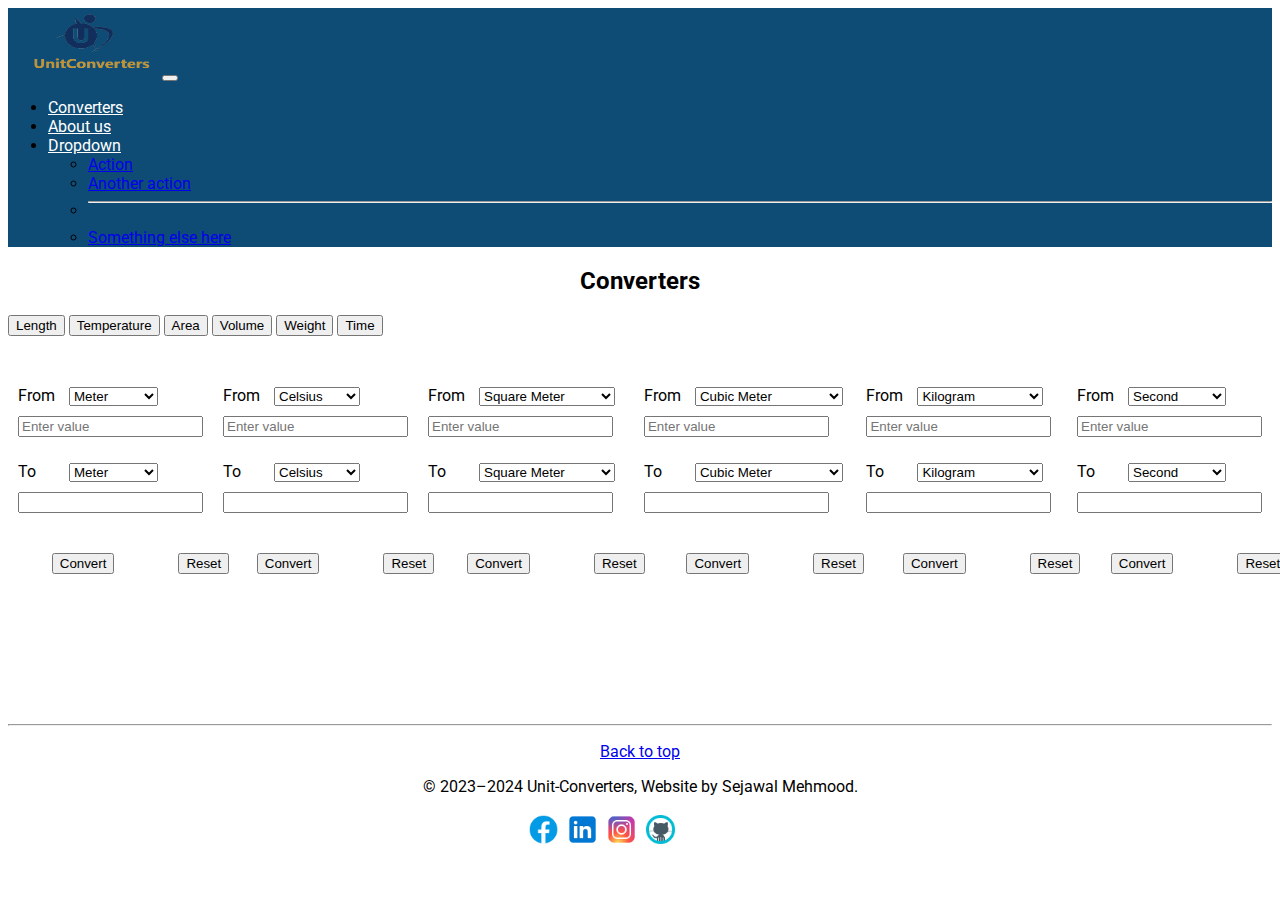
<file: index.html>
<!doctype html>
<html lang="en">
  <head>
    <meta charset="utf-8">
    <meta name="viewport" content="width=device-width, initial-scale=1">
    <title>Converters</title>
  
    <link href="https://cdn.jsdelivr.net/npm/bootstrap@5.0.2/dist/css/bootstrap.min.css" rel="stylesheet" integrity="sha384-EVSTQN3/azprG1Anm3QDgpJLIm9Nao0Yz1ztcQTwFspd3yD65VohhpuuCOmLASjC" crossorigin="anonymous">
    <script src="JS/script.js"></script>
  <link rel="stylesheet" href="CSS/styles.css">
  <link rel="icon" type="image/x-icon" href="/logo-img/logo.png">
  <link rel="preconnect" href="https://fonts.googleapis.com">
  <link rel="preconnect" href="https://fonts.googleapis.com">
  <link rel="preconnect" href="https://fonts.gstatic.com" crossorigin>
  <link href="https://fonts.googleapis.com/css2?family=Lato:ital,wght@0,100;0,300;0,400;0,700;0,900;1,100;1,300;1,400;1,700;1,900&family=Roboto:ital,wght@0,100;0,300;0,400;0,500;0,700;0,900;1,100;1,300;1,400;1,500;1,700;1,900&display=swap" rel="stylesheet">
</head>
  <body>

    

<!-- Navbar Section -->


<nav class="navbar navbar-expand-lg navbar-light" style="background-color: #0F4C75;">
  <div class="container-fluid">
    <a class="navbar-brand" href="index.html"><img class="img-logo" src="logo-img/logo.png" alt=""></a>
    <button class="navbar-toggler" type="button" data-bs-toggle="collapse" data-bs-target="#navbarSupportedContent" aria-controls="navbarSupportedContent" aria-expanded="false" aria-label="Toggle navigation">
      <span class="navbar-toggler-icon"></span>
    </button>
    <div class="collapse navbar-collapse" id="navbarSupportedContent">
      <ul class="navbar-nav me-auto mb-2 mb-lg-0">
        <li class="nav-item">
          <a class="nav-link active" aria-current="page" href="index.html">Converters</a>
        </li>
        <li class="nav-item">
          <a class="nav-link navcolor" href="about.html">About us</a>
        </li>
        <li class="nav-item dropdown">
          <a class="nav-link dropdown-toggle" href="#" id="navbarDropdown" role="button" data-bs-toggle="dropdown" aria-expanded="false">
            Dropdown
          </a>
          <ul class="dropdown-menu" aria-labelledby="navbarDropdown">
            <li><a class="dropdown-item" href="#">Action</a></li>
            <li><a class="dropdown-item" href="#">Another action</a></li>
            <li><hr class="dropdown-divider"></li>
            <li><a class="dropdown-item" href="#">Something else here</a></li>
          </ul>
        </li>
        
      </ul>
      
    </div>
  </div>
</nav>



   
 <!-- Tabs Section Header -->
 <div  class="container ">
 <div class="tabs-header">
  <h2>Converters</h2>
 </div>
 
 <!-- Tabs Section -->

 <nav>
  <div class="nav nav-tabs" id="nav-tab" role="tablist">
    <button class="nav-link active" id="nav-length-tab" data-bs-toggle="tab" data-bs-target="#nav-home" type="button" role="tab" aria-controls="nav-home" aria-selected="true">Length</button>
    <button class="nav-link" id="nav-temperature-tab" data-bs-toggle="tab" data-bs-target="#nav-profile" type="button" role="tab" aria-controls="nav-profile" aria-selected="false">Temperature</button>
    <button class="nav-link" id="nav-area-tab" data-bs-toggle="tab" data-bs-target="#nav-contact" type="button" role="tab" aria-controls="nav-contact" aria-selected="false">Area</button>
    <button class="nav-link " id="nav-service-tab" data-bs-toggle="tab" data-bs-target="#nav-service" type="button" role="tab" aria-controls="nav-home" aria-selected="false">Volume</button>
        <button class="nav-link" id="nav-portfolio-tab" data-bs-toggle="tab" data-bs-target="#nav-portfolio" type="button" role="tab" aria-controls="nav-profile" aria-selected="false">Weight</button>
        <button class="nav-link" id="nav-abc-tab" data-bs-toggle="tab" data-bs-target="#nav-abc" type="button" role="tab" aria-controls="nav-contact" aria-selected="false">Time</button>      
  </div>
 </nav>







<div class="tab-content" id="nav-tabContent">
  <div class="tab-pane fade show active" id="nav-home" role="tabpanel" aria-labelledby="nav-home-tab">

    <div class="length-from">
    <label for="">From</label>
<select name="" id="from">
  <option value="meter">Meter</option>
  <option value="kilometer">Kilometer</option>
  <option value="centimeter">Centimeter</option>
  <option value="millimeter">Millimeter</option>
  <option value="nanometer">Nanometer</option>
  <option value="micrometer">Micrometer</option>
  <option value="mile">Mile</option>
  <option value="yard">Yard</option>
  <option value="foot">Foot</option>
  <option value="inch">Inch</option>
  <option value="lightyear">Lightyear</option>
  <input type="text" name="" placeholder="Enter value" id="UV">
  </select>
</div>
  



  
 
  <div class="length-to">
    <label for="">To    </label>
    
    <select name="" id="to">
      <option value="meter">Meter</option>
      <option value="kilometer">Kilometer</option>
      <option value="centimeter">Centimeter</option>
      <option value="millimeter">Millimeter</option>
      <option value="nanometer">Nanometer</option>
      <option value="micrometer">Micrometer</option>
      <option value="mile">Mile</option>
      <option value="yard">Yard</option>
      <option value="foot">Foot</option>
      <option value="inch">Inch</option>
      <option value="lightyear">Lightyear</option>
      <input type="text" name="" readonly id="answer">
      </select>
  </div>
  
  <div class="btn-container">
    <div>
  <button type="button" onclick="show()" class="btn btn-primary btn1">Convert</button>
  <button type="button" onclick="resetlength()" class="btn btn-danger btn2">Reset</button>

   
 



  </div>
  </div>

  </div>


  <div class="tab-pane fade" id="nav-profile" role="tabpanel" aria-labelledby="nav-profile-tab">

    <div class="temp-from">
      <label for="">From</label>
    <select name="" id="temp1">
      <option value="celsius">Celsius</option>
      <option value="kelvin">Kelvin</option>
      <option value="fahrenheit">Fahrenheit</option>
      <input type="text" name="" placeholder="Enter value" id="tv">
    </select>
  </div>

  <div class="temp-to">
    <label for="">To</label>
    <select name="" id="temp2">
      <option value="celsius">Celsius</option>
      <option value="kelvin">Kelvin</option>
      <option value="fahrenheit">Fahrenheit</option>
      <input type="text" name="" readonly id="tempout">
    </select>
  </div>
  

    
    <div class="btn-container">
      <div>
      <button type="button" onclick="temperature()" class="btn btn-primary btn1">Convert</button>
     <button type="button" onclick="resetTemp()" class="btn btn-danger btn2">Reset</button>
     </div>
  </div>
 
 
  </div>

  <div class="tab-pane fade" id="nav-contact" role="tabpanel" aria-labelledby="nav-contact-tab">
    
     <div class="area-from">
      <label for="">From</label>
    <select name="" id="area1">
    
      <option value="sqmeter">Square Meter</option>
      <option value="sqkilometer">Square Kilometer</option>
      <option value="sqmillimeter">Square Millimeter</option>
      <option value="sqcentimeter">Square Centimeter</option>
      <option value="sqmicrometer">Square Micrometer</option>
      <option value="hectare">Hectare</option>
      <option value="sqmile">Square Mile</option>
      <option value="sqyard">Square Yard</option>
      <option value="sqfoot">Square Foot</option>
      <option value="sqinch">Square Inch</option>
      <option value="acre">Acre</option>
      <input type="text" name="" placeholder="Enter value" id="av">
    </select>
    </div>

        <div class="area-to">
          <label for="">To</label>
    <select name="" id="area2">
     
      <option value="sqmeter">Square Meter</option>
      <option value="sqkilometer">Square Kilometer</option>
      <option value="sqmillimeter">Square Millimeter</option>
      <option value="sqcentimeter">Square Centimeter</option>
      <option value="sqmicrometer">Square Micrometer</option>
      <option value="hectare">Hectare</option>
      <option value="sqmile">Square Mile</option>
      <option value="sqyard">Square Yard</option>
      <option value="sqfoot">Square Foot</option>
      <option value="sqinch">Square Inch</option>
      <option value="acre">Acre</option>
      
    <input type="text" name="" readonly id="areaout">
    </select>
    </div>

  
  
    <div class="btn-container">
    <div>
      <button type="button" onclick="area()" class="btn btn-primary btn1">Convert</button>
      <button type="button" onclick="resetArea()" class="btn btn-danger btn2">Reset</button>
    </div>
    </div>
  
  </div>

  <div class="tab-pane fade " id="nav-service" role="tabpanel" aria-labelledby="nav-service-tab">

    <div class="volume-from">
      <label for="">From</label>
    <select name="" id="volume1">
      <option value="cbmeter">Cubic Meter</option>
      <option value="cbkilometer">Cubic Kilometer</option>
      <option value="cbcentimeter">Cubic Centimeter</option>
      <option value="cbmillimeter">Cubic Millimeter</option>
      <option value="liter">Liter</option>
      <option value="milliliter">Milliliter</option>
      <option value="usgallon">Us Liquid Gallon</option>
      <option value="usquart">Us Liquid Quart</option>
      <option value="uspint">Us Liquid Pint</option>
      <option value="uscup">Us Cup</option>
      <option value="usfluidounce">Us Fluid Ounce</option>
      <option value="ustablespoon">Us Table Spoon</option>
      <option value="usteaspoon">Us Tea Spoon</option>
      <option value="impgallon">Imperial Gallon</option>
      <option value="impquart">Imperial Quart</option>
      <option value="imppint">Imperial Pint</option>
      <option value="impfluidounce">Imperial Fluid Ounce</option>
      <option value="imptablespoon">Imperial Table Spoon</option>
      <option value="impteaspoon">Imperial Tea Spoon</option>
      <option value="cbmile">Cubic Mile</option>
      <option value="cbyard">Cubic Yard</option>
      <option value="cbfoot">Cubic Foot</option>
      <option value="cbinch">Cubic Inch</option>
      <input type="text" name="" placeholder="Enter value" id="vv">
    </select>
    </div>

    <div class="volume-to">
    <label for="">To</label>
    <select name="" id="volume2">
      <option value="cbmeter">Cubic Meter</option>
      <option value="cbkilometer">Cubic Kilometer</option>
      <option value="cbcentimeter">Cubic Centimeter</option>
      <option value="cbmillimeter">Cubic Millimeter</option>
      <option value="liter">Liter</option>
      <option value="milliliter">Milliliter</option>
      <option value="usgallon">Us Liquid Gallon</option>
      <option value="usquart">Us Liquid Quart</option>
      <option value="uspint">Us Liquid Pint</option>
      <option value="uscup">Us Cup</option>
      <option value="usfluidounce">Us Fluid Ounce</option>
      <option value="ustablespoon">Us Table Spoon</option>
      <option value="usteaspoon">Us Tea Spoon</option>
      <option value="impgallon">Imperial Gallon</option>
      <option value="impquart">Imperial Quart</option>
      <option value="imppint">Imperial Pint</option>
      <option value="impfluidounce">Imperial Fluid Ounce</option>
      <option value="imptablespoon">Imperial Table Spoon</option>
      <option value="impteaspoon">Imperial Tea Spoon</option>
      <option value="cbmile">Cubic Mile</option>
      <option value="cbyard">Cubic Yard</option>
      <option value="cbfoot">Cubic Foot</option>
      <option value="cbinch">Cubic Inch</option>
      <input type="text" name="" readonly id="volout">
    </select>
    </div>

   <div class="btn-container">
    <div>
      <button type="button" onclick="volumeConvert()" class="btn btn-primary btn1">Convert</button>
      <button type="button" onclick="resetVolume ()" class="btn btn-danger btn2">Reset</button>
    </div>
    </div>
      
  </div>


  <div class="tab-pane fade" id="nav-portfolio" role="tabpanel" aria-labelledby="nav-portfolio-tab">

    <div class="weight-from">
      <label for="">From</label>
    <select name="" id="weight1">
      <option value="kilogram">Kilogram</option>
      <option value="gram">Gram</option>
      <option value="milligram">Milligram</option>
      <option value="metricton">Metric ton</option>
      <option value="longton">Long Ton</option>
      <option value="shortton">Short Ton</option>
      <option value="pound">Pound</option>
      <option value="ounce">Ounce</option>
      <option value="carat">Carat</option>
      <option value="atomicmassunit">Atomic Mass Unit</option>
      <input type="text" name="" placeholder="Enter value" id="wv">
    </select>
    </div>

    <div class="weight-to">
      <label for="">To</label>
    <select name="" id="weight2">
      <option value="kilogram">Kilogram</option>
      <option value="gram">Gram</option>
      <option value="milligram">Milligram</option>
      <option value="metricton">Metric Ton</option>
      <option value="longton">Long Ton</option>
      <option value="shortton">Short Ton</option>
      <option value="pound">Pound</option>
      <option value="ounce">Ounce</option>
      <option value="carat">Carat</option>
      <option value="atomicmassunit">Atomic Mass Unit</option>
      <input type="text" name="" readonly id="w8out">
    </select>
    </div>

    <div class="btn-container">
   <div>
    <button type="button" onclick="weight()" class="btn btn-primary btn1">Convert</button>
    <button type="button" onclick="weightreset()" class="btn btn-danger btn2">Reset</button>
    </div>
    </div>


  </div>
  <div class="tab-pane fade" id="nav-abc" role="tabpanel" aria-labelledby="nav-abc-tab">

    <div class="time-from">
      <label for="">From</label>
    <select name="" id="time1">
      <option value="second">Second</option>
      <option value="millisecond">Millisecond</option>
      <option value="microsecond">Microsecond</option>
      <option value="nanosecond">Nanosecond</option>
      <option value="picosecond">Picosecond</option>
      <option value="minute">Minute</option>
      <option value="hour">Hour</option>
      <option value="day">Day</option>
      <option value="week">Week</option>
      <option value="month">Month</option>
      <option value="year">Year</option>
      <input type="text" name="" placeholder="Enter value" id="timev">
    </select>
    </div>

    <div class="time-to">
      <label for="">To</label>
    <select name="" id="time2">
      <option value="second">Second</option>
      <option value="millisecond">Millisecond</option>
      <option value="microsecond">Microsecond</option>
      <option value="nanosecond">Nanosecond</option>
      <option value="picosecond">Picosecond</option>
      <option value="minute">Minute</option>
      <option value="hour">Hour</option>
      <option value="day">Day</option>
      <option value="week">Week</option>
      <option value="month">Month</option>
      <option value="year">Year</option>
      <input type="text" name="" readonly id="timeout">
    </select>
    </div>
    

    <div class="btn-container">
    <div>
      <button type="button" onclick="time()" class="btn btn-primary btn1">Convert</button>
      <button type="button" onclick="timereset()" class="btn btn-danger btn2">Reset</button>
    </div>
    </div>


  </div>

</div>

 
<div id="error">
 
</div>
 
 




<div class="container hr-style">
  <hr class="featurette-divider">
</div>

<footer class="container">
  <p class="float-end"><a href="#">Back to top</a></p>
  <p>© 2023–2024 Unit-Converters, Website by Sejawal Mehmood. </p>
  <div class="icons">
     <a href="#" class="icon-link"> <img class="footer-icon" src="footer-icons/fb.png" alt=""> </a>
    <a href="http://linkedin.com/in/sejawal-panhwar-6ab81b299" class="icon-link">  <img class="footer-icon" src="footer-icons/lk.png" alt=""> </a>
   <a href="https://www.instagram.com/sejawal_panhwar" class="icon-link"> <img class="footer-icon" src="footer-icons/insta.png" alt=""> </a>
   <a href="https://github.com/sejawal110" class="icon-link"> <img class="footer-icon gh-img" src="footer-icons/gh.png" alt=""> </a>
  </div>
</footer>




</div>




<script src="https://cdn.jsdelivr.net/npm/bootstrap@5.0.2/dist/js/bootstrap.bundle.min.js" integrity="sha384-MrcW6ZMFYlzcLA8Nl+NtUVF0sA7MsXsP1UyJoMp4YLEuNSfAP+JcXn/tWtIaxVXM" crossorigin="anonymous"></script>

</body>
</html>
</file>
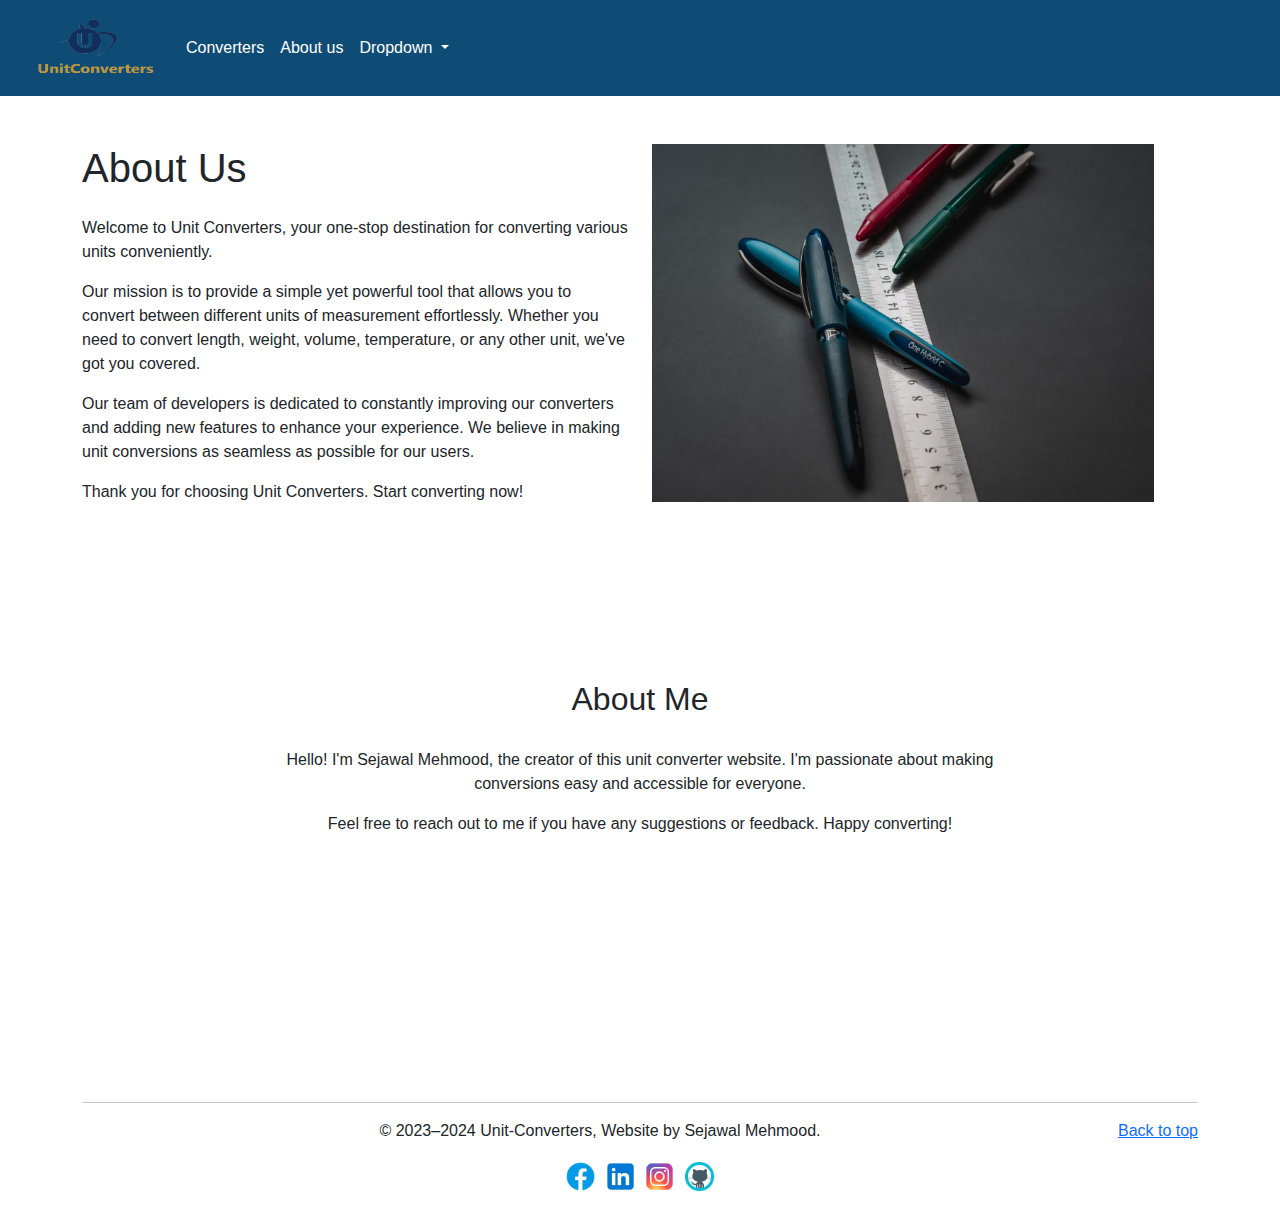
<file: about.html>
<!DOCTYPE html>
<html lang="en">
<head>
  <meta charset="UTF-8">
  <meta name="viewport" content="width=device-width, initial-scale=1.0">
  <title>About Us - Unit Converters</title>
  <!-- Bootstrap CSS link -->
  <link href="https://cdn.jsdelivr.net/npm/bootstrap@5.3.0/dist/css/bootstrap.min.css" rel="stylesheet">
  <!-- Custom styles for this template -->
  <link rel="stylesheet" href="CSS/styles.css">
</head>
<body>


    <!--Navbar Section-->






<nav class="navbar navbar-expand-lg navbar-light" style="background-color: #0F4C75;">
  <div class="container-fluid">
    <a class="navbar-brand" href="index.html"><img class="img-logo" src="logo-img/logo.png" alt=""></a>
    <button class="navbar-toggler" type="button" data-bs-toggle="collapse" data-bs-target="#navbarSupportedContent" aria-controls="navbarSupportedContent" aria-expanded="false" aria-label="Toggle navigation">
      <span class="navbar-toggler-icon"></span>
    </button>
    <div class="collapse navbar-collapse" id="navbarSupportedContent">
      <ul class="navbar-nav me-auto mb-2 mb-lg-0">
        <li class="nav-item">
          <a class="nav-link " aria-current="page" href="index.html">Converters</a>
        </li>
        <li class="nav-item">
          <a class="nav-link active" href="about.html">About us</a>
        </li>
        <li class="nav-item dropdown">
          <a class="nav-link dropdown-toggle" href="#" id="navbarDropdown" role="button" data-bs-toggle="dropdown" aria-expanded="false">
            Dropdown
          </a>
          <ul class="dropdown-menu" aria-labelledby="navbarDropdown">
            <li><a class="dropdown-item" href="#">Action</a></li>
            <li><a class="dropdown-item" href="#">Another action</a></li>
            <li><hr class="dropdown-divider"></li>
            <li><a class="dropdown-item" href="#">Something else here</a></li>
          </ul>
        </li>
        
      </ul>
      
    </div>
  </div>
</nav>
    


       <!---About us Section-->


  <div class="container mt-5">
    <div class="row">
      <div class="col-md-6">
        <h1 class="mb-4">About Us</h1>
        <p>Welcome to Unit Converters, your one-stop destination for converting various units conveniently.</p>
        <p>Our mission is to provide a simple yet powerful tool that allows you to convert between different units of measurement effortlessly. Whether you need to convert length, weight, volume, temperature, or any other unit, we've got you covered.</p>
        <p>Our team of developers is dedicated to constantly improving our converters and adding new features to enhance your experience. We believe in making unit conversions as seamless as possible for our users.</p>
        <p>Thank you for choosing Unit Converters. Start converting now!</p>
      </div>
      <div class="col-md-6">
        <img  class="about-img" src="about-us-img/index.jpg" class="img-fluid mb-4" alt="First Image">
      </div>
      
    </div>
  </div>
  </div>

  <!--About myself-->

  <div class="container">
    <div class="about-section">
        <div class="row">
            <div class="col-lg-8 offset-lg-2">
                <div class="about-content">
                    <h2>About Me</h2>
                    <p>Hello! I'm Sejawal Mehmood, the creator of this unit converter website. I'm passionate about making
                        conversions easy and accessible for everyone.</p>
                    <p>Feel free to reach out to me if you have any suggestions or feedback. Happy converting!</p>
                </div>
            </div>
        </div>
    </div>
</div>

<!--Footer Section-->


<div class="container hr-style">
  <hr class="featurette-divider">
</div>

<footer class="container">
  <p class="float-end"><a href="#">Back to top</a></p>
  <p>© 2023–2024 Unit-Converters, Website by Sejawal Mehmood. </p>
  <div class="icons">
    <a href="#" class="icon-link"> <img class="footer-icon" src="footer-icons/fb.png" alt=""> </a>
    <a href="http://linkedin.com/in/sejawal-panhwar-6ab81b299" class="icon-link">  <img class="footer-icon" src="footer-icons/lk.png" alt=""> </a>
     <a href="https://www.instagram.com/sejawal_panhwar" class="icon-link"> <img class="footer-icon" src="footer-icons/insta.png" alt=""> </a>
     <a href="https://github.com/sejawal110" class="icon-link"> <img class="footer-icon gh-img" src="footer-icons/gh.png" alt=""> </a>
  </div>
</footer>





  <!-- Bootstrap JS scripts -->
  <script src="https://cdn.jsdelivr.net/npm/@popperjs/core@2.11.6/dist/umd/popper.min.js"></script>
  <script src="https://cdn.jsdelivr.net/npm/bootstrap@5.3.0/dist/js/bootstrap.min.js"></script>
</body>
</html>
</file>
<file: CSS/styles.css>
body {
    font-family: "Roboto", sans-serif;
}

h2 {

    text-align: center;
    margin-top: 20px;
    
}

label {
    margin: 10px;
}
#to {
    margin-left: 19px;
}

#UV {
    margin: 10px;
}

#answer {
    margin: 10px;
    
}
#error{
    color: red;
    text-align: center;
    font-weight: bold;
    margin-top: 25px;
    margin-left: 30px;
    
}

.tab-content {
    display: flex;
    justify-content: center;
    align-items: center;
    margin-top: 50px;
}

.btn-container {
    display: flex;
    justify-content: space-evenly;
    width: 100%;
    margin-top: 30px;
    padding-left: 20px;

}

.btn1 {
    margin-left: 20px;
}

.btn2 {
    margin-left: 60px;
}


.length-to {
    margin-top: 15px;
}



.about-img {
    height: 358px;
}

.about-section {
    padding: 100px 0;
}

.about-content {
    text-align: center;
    margin-top: 60px;
}

.about-content h2 {
    margin-bottom: 30px;
}

#tv {
    margin: 10px;
}

#temp2 {
    margin-left: 19px;
}

#tempout {
    margin: 10px;
}

.temp-to {
    margin-top: 15px;
}

#av {
    margin: 10px;
}

#area2 {
    margin-left: 19px;
}

#areaout {
    margin: 10px;
}

.area-to {
    margin-top: 15px;
}

#vv {
    margin: 10px;
}

#volume2 {
    margin-left: 19px;
}

#volout {
    margin: 10px;
}

.volume-to {
    margin-top: 15px;
}

#wv {
    margin: 10px;
}

#weight2 {
    margin-left: 19px;
}

#w8out {
    margin: 10px;
}

.weight-to {
    margin-top: 15px;
}

#timev {
    margin: 10px;
}

#time2 {
    margin-left: 19px;
}

#timeout {
    margin: 10px;
}

.time-to {
    margin-top: 15px;
}

.img-logo {
    width: 150px;
    height: 70px;
}

.hr-style {
   margin-top: 150px;
}

.footer-icon {
    cursor: pointer;
    justify-content: center;
    align-items: center;
    width: 35px;
    
}



footer {
    
    justify-content: center;
    align-items: center;
    text-align: center;
    padding-bottom: 20px;
}

.gh-img {
    margin-right: 6%;
}

.icon-link {
    text-decoration: none;
}

.collapse .navbar-nav .nav-item > a  {
    color: white;
}
</file>
